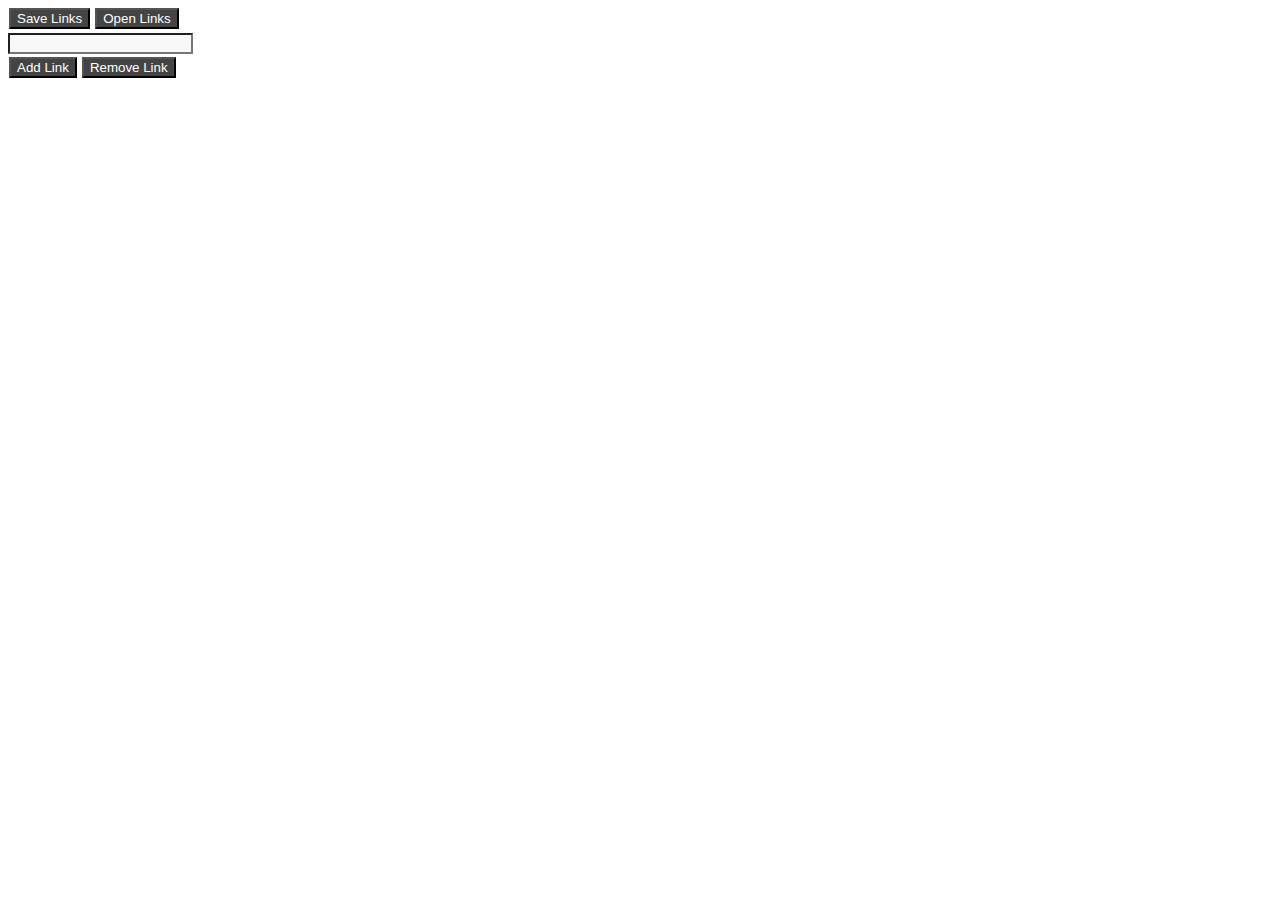
<file: index.html>
<!DOCTYPE html>
<html>
<head>
	<title>Multitabs</title>
    <link rel="stylesheet" type="text/css" href="style.css">
    <script src="javascript.js"></script>
</head>
<body>

	<button id="saveLinksBtn">Save Links</button>
	<button id="openLinksBtn">Open Links</button>

	<div id="textfieldsArea">
		<input id="textfield1">
	</div>
	<button id="addLinkBtn">Add Link</button>
	<button id="removeLinkBtn">Remove Link</button>
</body>
</html>
</file>
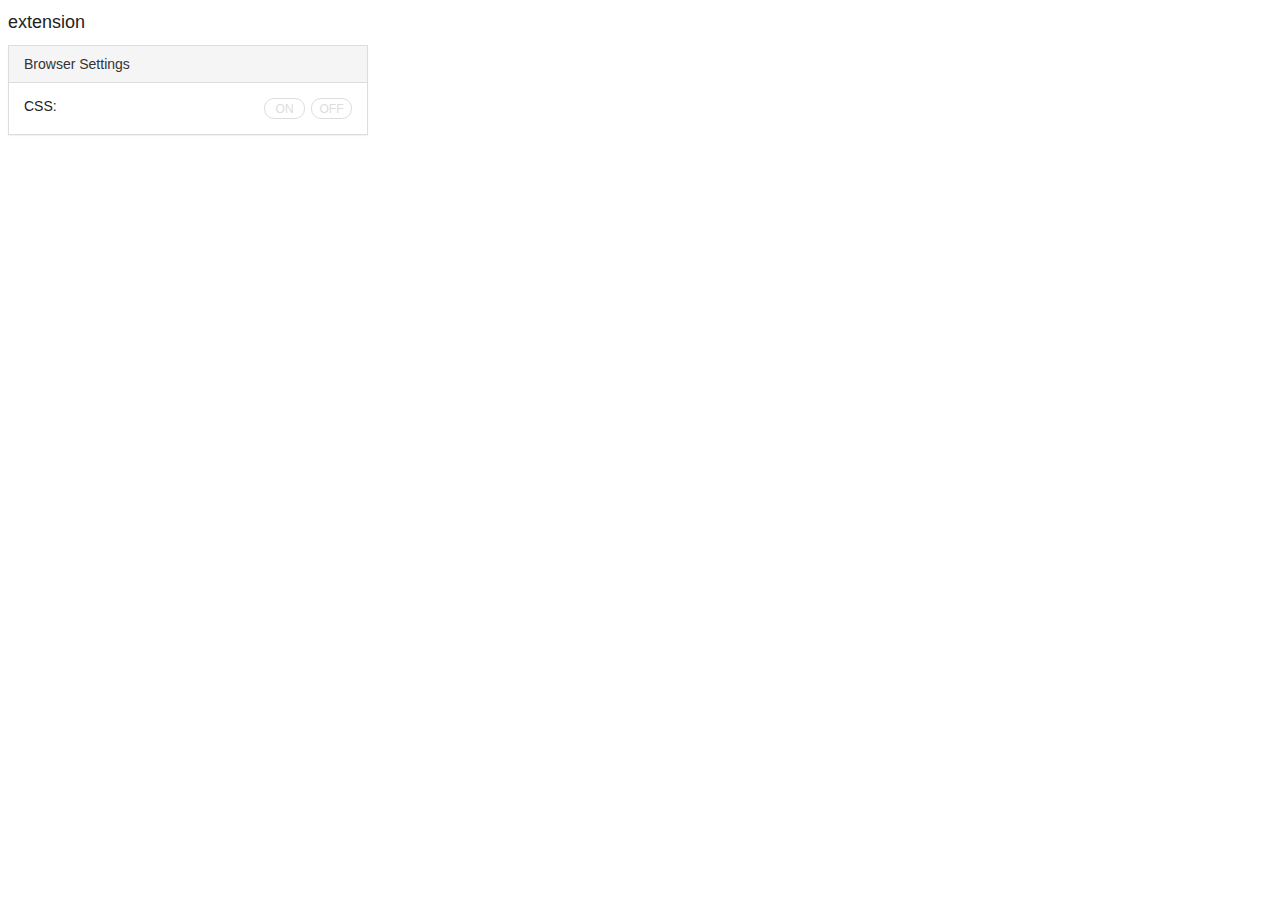
<file: popup/index.html>
<!DOCTYPE html>
<html>
    <head>
        <title>extension</title>
        <meta http-equiv="Content-Type" content="text/html; charset=UTF-8" />
        <link href="assets/css/ez.css" rel="stylesheet" type="text/css" />
        <link href="assets/css/main.css" rel="stylesheet" type="text/css" />
        <script type="text/javascript" src="assets/js/mustache.js"></script>
        <script type="text/javascript" src="assets/js/templates.js"></script>
        <script type="text/javascript" src="assets/js/popup.js"></script>
    </head>
    <body>
        <h1>extension</h1>
        <div id="content">

            <div class="panel panel-default">
                <div class="panel-heading">Browser Settings</div>
                <div class="panel-body">
                    <div class="ez-box row">
                        <div class="ez-fl key">CSS:</div>
                        <div class="ez-fr value">
                            <div id="button-css-enable" class="switch enable">ON</div>
                            <div id="button-css-disable" class="switch disable">OFF</div>
                        </div>
                    </div>
                    </div>
                </div>
            </div>

            <!-- Notification box -->
            <div id="info-box" class="notice">
                <button type="button" class="close" id="info-box-close">×</button>
                <div class="notice-heading">Tähelepanu</div>
                <div>Tee refresh lehele, et extension töötaks.</div>
                <div class="checkbox">
                    <label id="info-box-checkbox-label">
                        <input id="info-box-checkbox" type="checkbox"> Ära näita uuesti
                    </label>
                </div>
            </div>

        </div>
        
    </body>
</html>
</file>
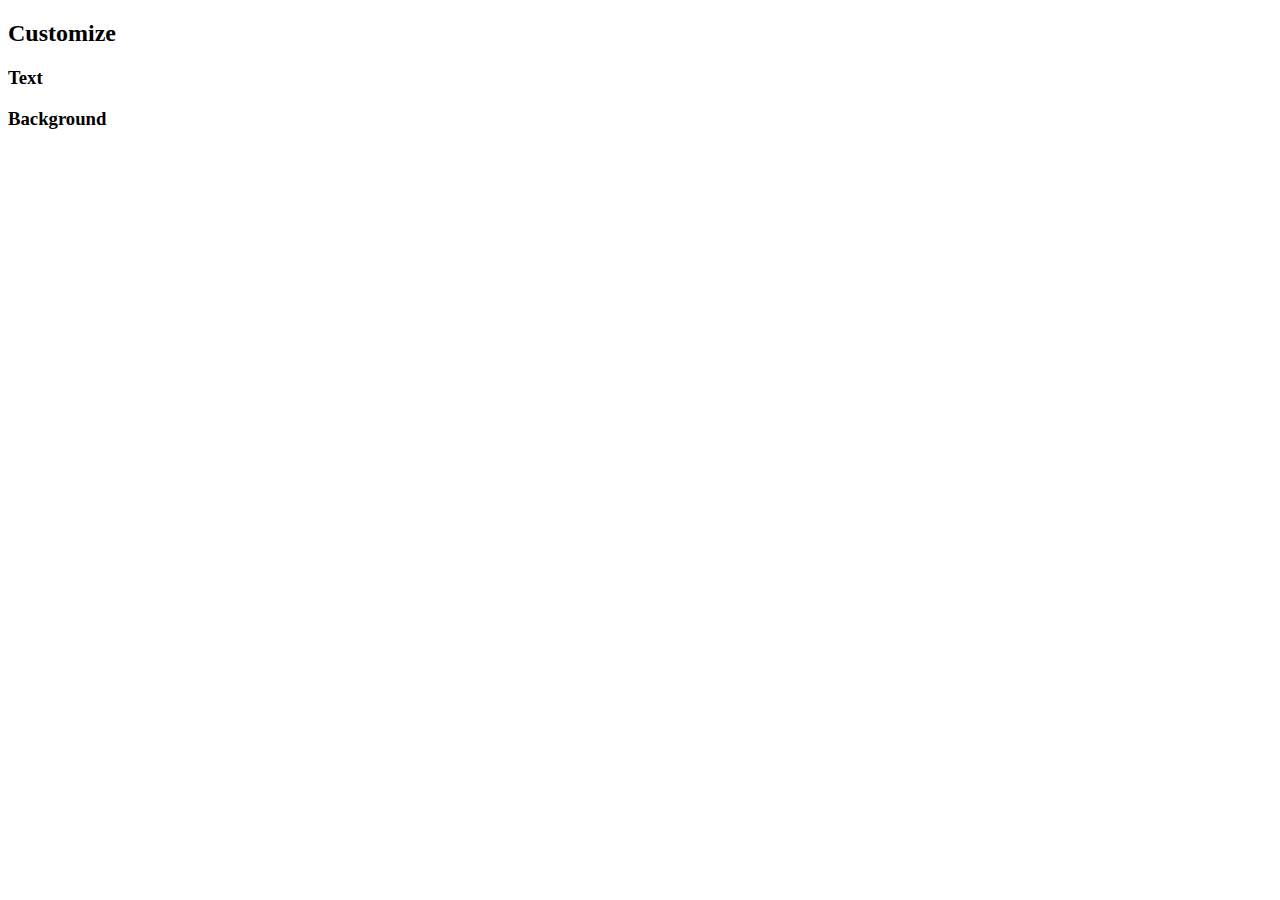
<file: customizer.html>
<!DOCTYPE html>
<html>
<head>
    <link rel="stylesheet" href="popupstyle.css">
    <script src="firebase.js"></script>
    <script src="config.js"></script>
    <script src="popup.js"></script>
</head>
<body>
<h2>Customize</h2>
<div>
    <a id="text" href="#"><h3>Text</h3></a>
        <div class="content" id="textcontent">
            <p>Type:</p>
            <select id="type">
                <option value="p" selected="selected">p</option>
                <option value="h1">h1</option>
                <option value="h2">h2</option>
            </select>
            <p>Font:</p>
            <select id="family">
                <option value="Times New Roman" selected ="selected">Times New Roman</option>
                <option value="Arial">Arial</option>
                <option value="Courier New">Courier</option>
            </select>
            <p>Font color:</p>
            <input id="color" type="color">
            <br><br>
            <input type="button" class="btn" id="saveFont" value="Apply"/>
        </div>
</div>
<div>
    <a id="background" href="#"><h3>Background</h3></a>
    <div class="content" id="bgcontent">
        <p>Color:</p>
        <input id="bgcolor" type="color">
        <br><br>
        <div>
            <input type="button" id="save" class="btn" value="Apply"/>
        </div>
    </div>
</div>
<br>
</body>
</html>
</file>
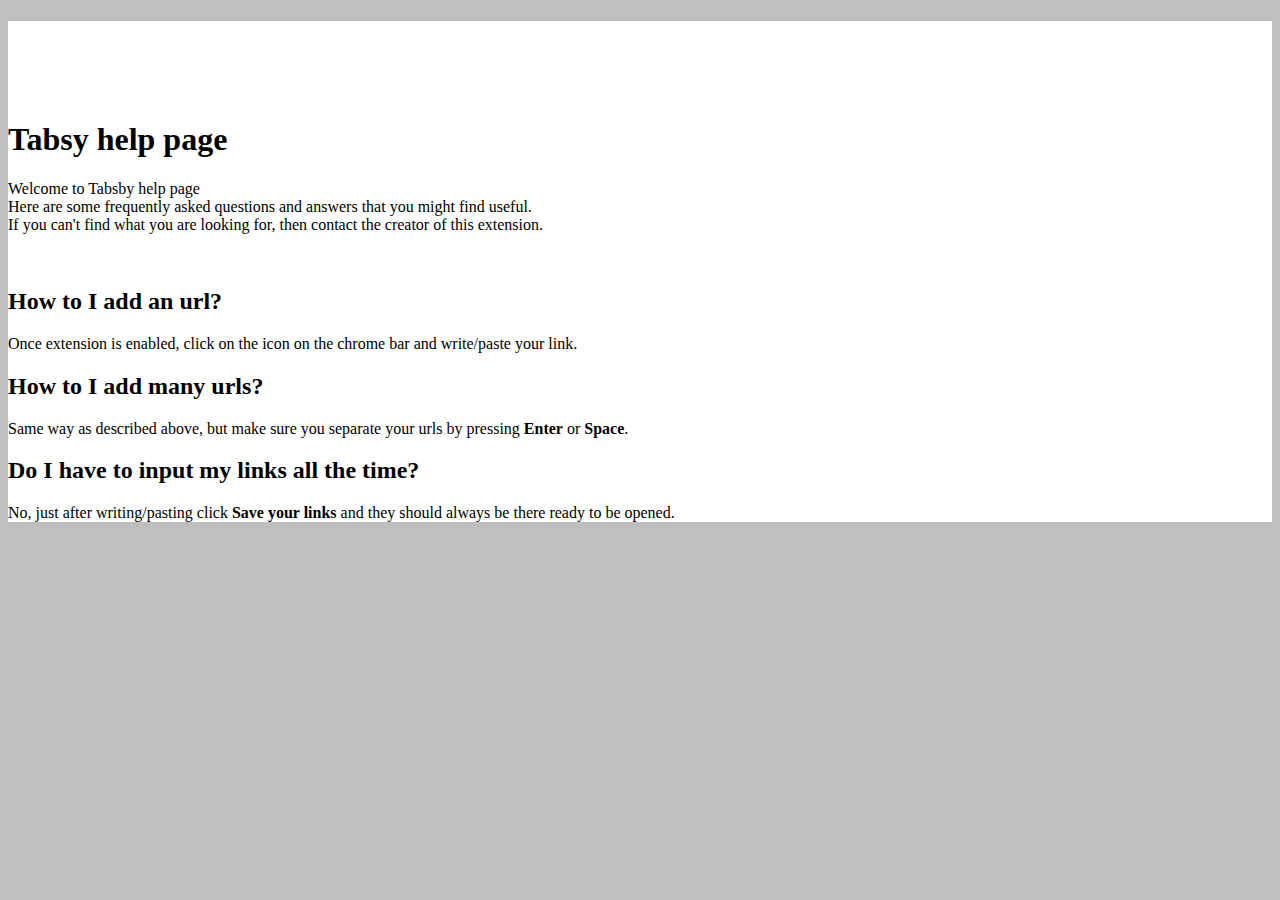
<file: help.html>
<!DOCTYPE html>
<html>
	<head>
		<link rel="stylesheet" type="text/css" href="style.css">
		<style>
			html{
				background-color: #bfbfbf;
			}
		</style>
	</head>

	<body>
		<h1 style="padding-top: 100px">Tabsy help page</h1>
		<p>Welcome to Tabsby help page<br>
		Here are some frequently asked questions and answers that you might find useful.<br>
		If you can't find what you are looking for, then contact the creator of this extension.</p><br>
		
		<h2>How to I add an url?</h2>
		<p>Once extension is enabled, click on the icon on the chrome bar and write/paste your link.</p>
		
		<h2>How to I add many urls?</h2>
		<p>Same way as described above, but make sure you separate your urls by pressing <b>Enter</B> or <b>Space</b>.</p>
		
		<h2>Do I have to input my links all the time?</h2>
		<p>No, just after writing/pasting click <b>Save your links</b> and they should always be there ready to be opened.</p>
		
	</body>
</html>
</file>
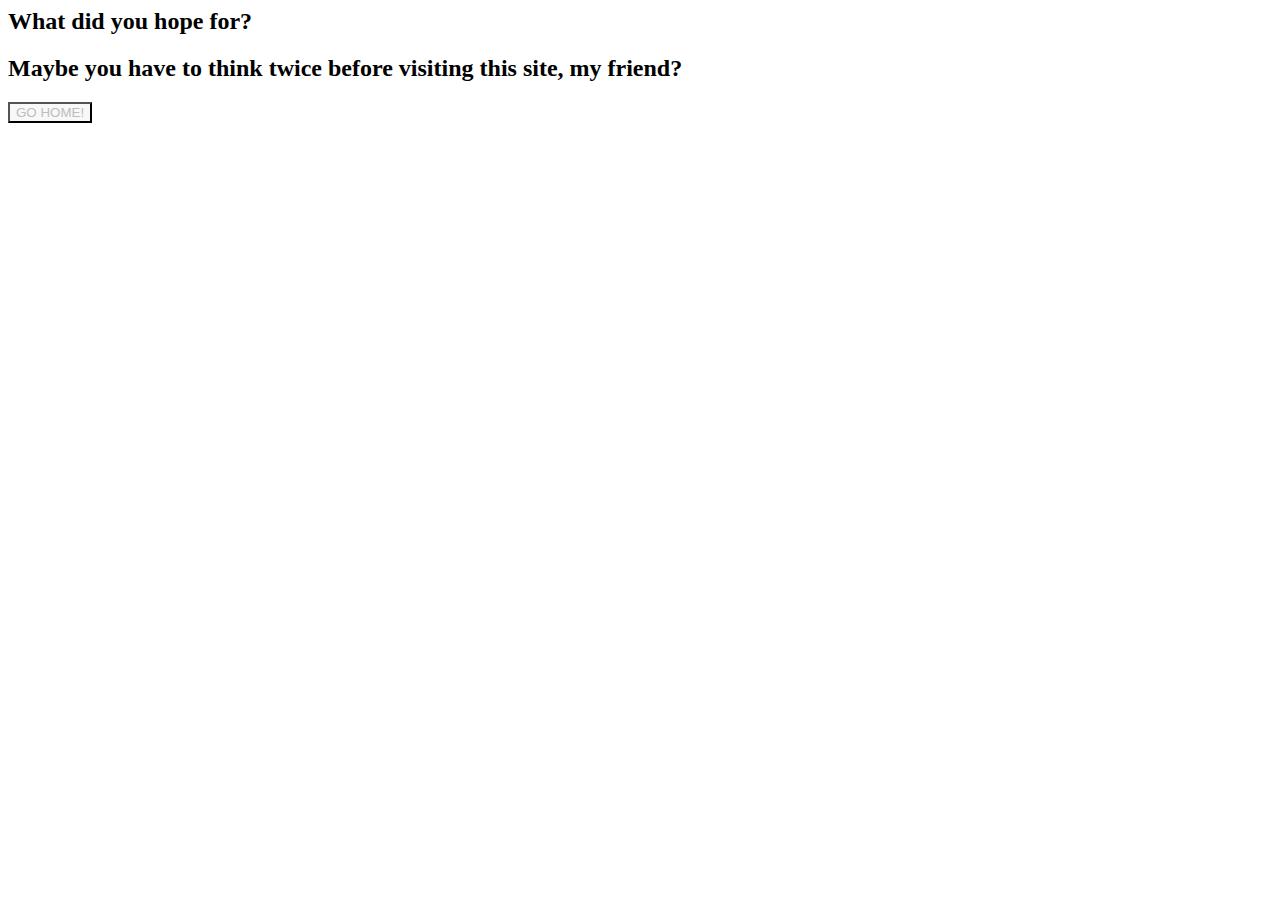
<file: instead.html>
<html>
    <head>
        <title>Ups...</title>
        <script type="text/javascript" src="js/jquery-1.7.min.js"></script>
        <script type="text/javascript" src="js/not_distracted.js"></script>
		<script type="text/javascript" src="js/instead.js"></script>
		
        <link rel="stylesheet" href="style.css">
    </head>
    <body>
        <h2>What did you hope for? </h2>
		<h2>Maybe you have to think twice before visiting this site, my friend?</h2>
        <div id="onestep">
			<input type="button" id="btnOpenNewTab" class="button" value="GO HOME!"/>
		</div>
		
    </body>
</html>
</file>
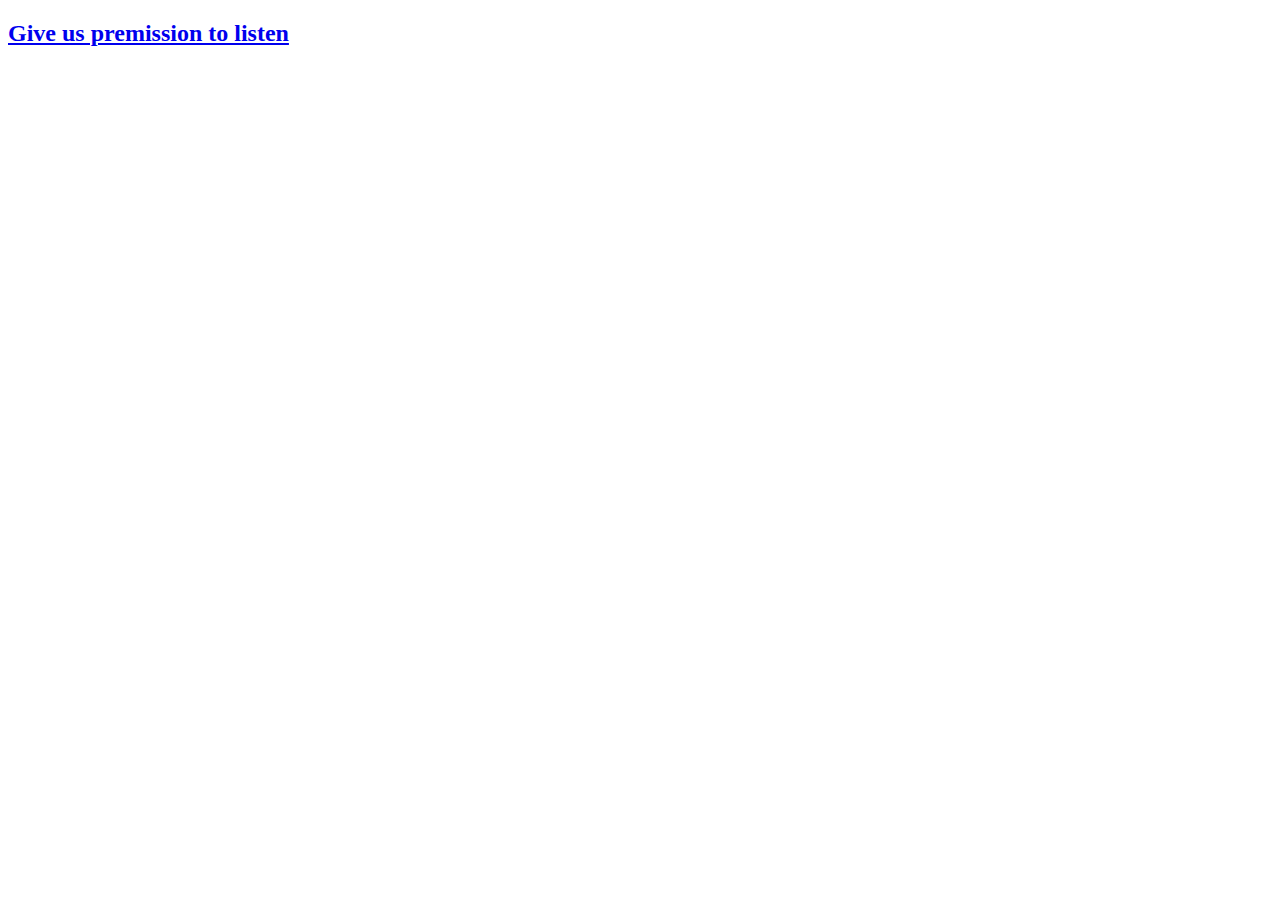
<file: popup.html>
<!doctype html>
<!--
 This page is shown when the extension button is clicked, because the
 "browser_action" field in manifest.json contains the "default_popup" key with
 value "popup.html".
 -->
<html>
  <head>
    <title>Getting Started Extension's Popup</title>


    <script src="popup.js"></script>

  </head>

  <body>

  <h2>  <a href="premission.html" target="_blank"> Give us premission to listen </a></h2>



</html>
</file>
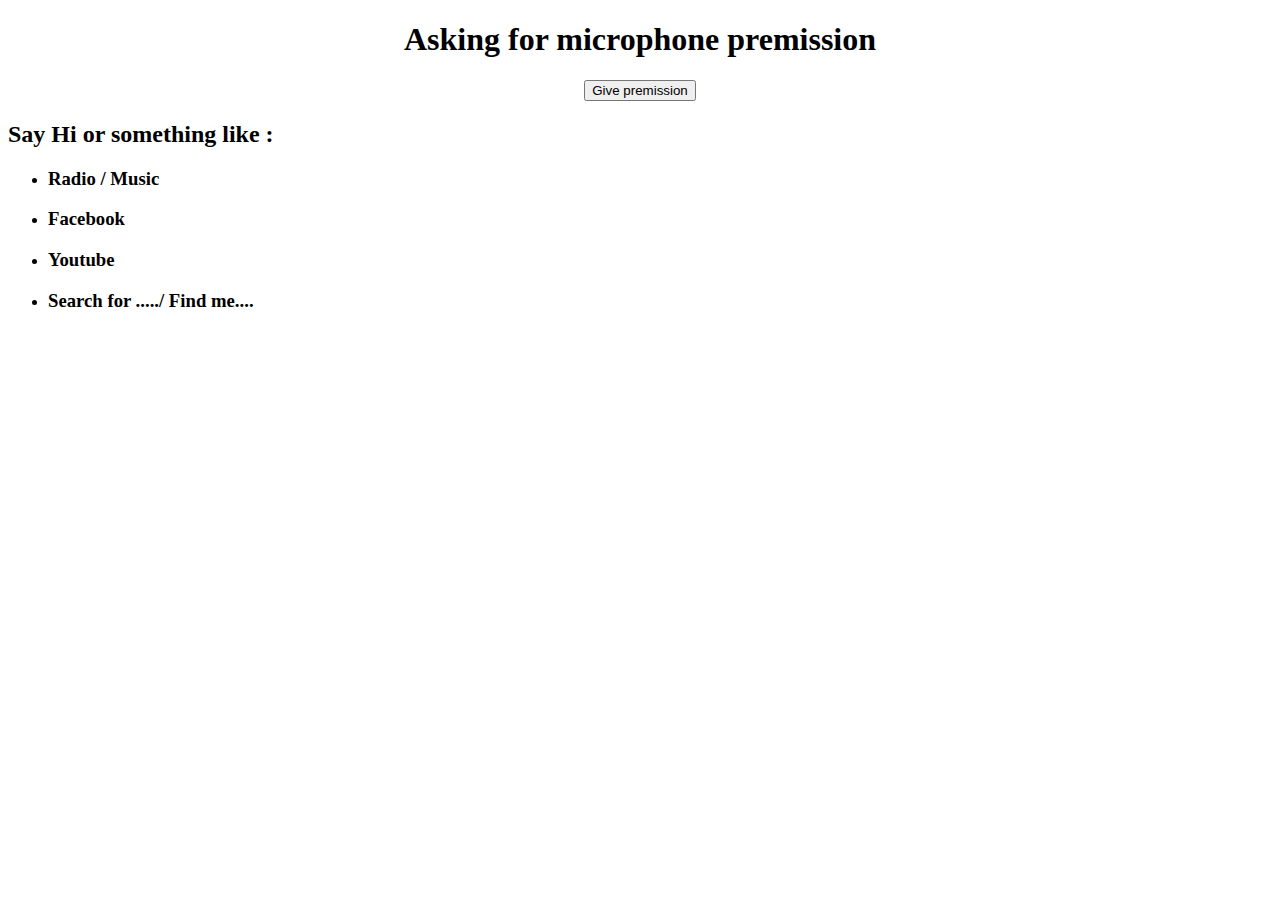
<file: premission.html>
<!DOCTYPE html>
<html lang="en">
<head>
    <meta charset="UTF-8">
    <title>Premission page</title>
</head>
<body>

<div id="content" align="center">
    <h1 align="center">Asking for microphone premission</h1>
    <button id="myBtn" align="center"> Give premission </button>
</div>
<h2>Say Hi or something like : </h2>
<div id = "list" >
    <ul>
        <li><h3>Radio / Music</h3></li>
        <li><h3>Facebook</h3></li>
        <li><h3>Youtube</h3></li>
        <li><h3>Search for ...../ Find me....</h3></li>

    </ul>

</div>


<script >

    document.getElementById("myBtn").addEventListener("click", Open);
  function Open(){

    alert("Thank you for trusting us! Try saying 'facebook','youtube', or'music' ");

    navigator.getUserMedia  = navigator.getUserMedia ||
        navigator.webkitGetUserMedia ||
        navigator.mozGetUserMedia ||
        navigator.msGetUserMedia;




    if (navigator.getUserMedia) {
        navigator.getUserMedia({audio: true}, function(stream) {



            "use strict";var _typeof="function"==typeof Symbol&&"symbol"==typeof Symbol.iterator?function(a){return typeof a}:function(a){return a&&"function"==typeof Symbol&&a.constructor===Symbol&&a!==Symbol.prototype?"symbol":typeof a};
//! annyang
//! version : 2.6.0
//! author  : Tal Ater @TalAter
//! license : MIT
//! https://www.TalAter.com/annyang/
            !function(a,b){"function"==typeof define&&define.amd?define([],function(){return a.annyang=b(a)}):"object"===("undefined"==typeof module?"undefined":_typeof(module))&&module.exports?module.exports=b(a):a.annyang=b(a)}("undefined"!=typeof window?window:void 0,function(a,b){var c,d=a.SpeechRecognition||a.webkitSpeechRecognition||a.mozSpeechRecognition||a.msSpeechRecognition||a.oSpeechRecognition;if(!d)return null;var e,f,g=[],h={start:[],error:[],end:[],soundstart:[],result:[],resultMatch:[],resultNoMatch:[],errorNetwork:[],errorPermissionBlocked:[],errorPermissionDenied:[]},i=0,j=0,k=!1,l="font-weight: bold; color: #00f;",m=!1,n=!1,o=/\s*\((.*?)\)\s*/g,p=/(\(\?:[^)]+\))\?/g,q=/(\(\?)?:\w+/g,r=/\*\w+/g,s=/[\-{}\[\]+?.,\\\^$|#]/g,t=function(a){return a=a.replace(s,"\\$&").replace(o,"(?:$1)?").replace(q,function(a,b){return b?a:"([^\\s]+)"}).replace(r,"(.*?)").replace(p,"\\s*$1?\\s*"),new RegExp("^"+a+"$","i")},u=function(a){for(var b=arguments.length,c=Array(b>1?b-1:0),d=1;d<b;d++)c[d-1]=arguments[d];a.forEach(function(a){a.callback.apply(a.context,c)})},v=function(){return e!==b},w=function(a,b){a.indexOf("%c")!==-1||b?console.log(a,b||l):console.log(a)},x=function(){v()||c.init({},!1)},y=function(a,b,c){g.push({command:a,callback:b,originalPhrase:c}),k&&w("Command successfully loaded: %c"+c,l)},z=function(a){u(h.result,a);for(var b,c=0;c<a.length;c++){b=a[c].trim(),k&&w("Speech recognized: %c"+b,l);for(var d=0,e=g.length;d<e;d++){var f=g[d],i=f.command.exec(b);if(i){var j=i.slice(1);return k&&(w("command matched: %c"+f.originalPhrase,l),j.length&&w("with parameters",j)),f.callback.apply(this,j),void u(h.resultMatch,b,f.originalPhrase,a)}}}u(h.resultNoMatch,a)};return c={init:function(l){var o=!(arguments.length>1&&arguments[1]!==b)||arguments[1];e&&e.abort&&e.abort(),e=new d,e.maxAlternatives=5,e.continuous="http:"===a.location.protocol,e.lang="en-US",e.onstart=function(){n=!0,u(h.start)},e.onsoundstart=function(){u(h.soundstart)},e.onerror=function(a){switch(u(h.error,a),a.error){case"network":u(h.errorNetwork,a);break;case"not-allowed":case"service-not-allowed":f=!1,(new Date).getTime()-i<200?u(h.errorPermissionBlocked,a):u(h.errorPermissionDenied,a)}},e.onend=function(){if(n=!1,u(h.end),f){var a=(new Date).getTime()-i;j+=1,j%10===0&&k&&w("Speech Recognition is repeatedly stopping and starting. See http://is.gd/annyang_restarts for tips."),a<1e3?setTimeout(function(){c.start({paused:m})},1e3-a):c.start({paused:m})}},e.onresult=function(a){if(m)return k&&w("Speech heard, but annyang is paused"),!1;for(var b=a.results[a.resultIndex],c=[],d=0;d<b.length;d++)c[d]=b[d].transcript;z(c)},o&&(g=[]),l.length&&this.addCommands(l)},start:function(a){x(),a=a||{},m=a.paused!==b&&!!a.paused,f=a.autoRestart===b||!!a.autoRestart,a.continuous!==b&&(e.continuous=!!a.continuous),i=(new Date).getTime();try{e.start()}catch(a){k&&w(a.message)}},abort:function(){f=!1,j=0,v()&&e.abort()},pause:function(){m=!0},resume:function(){c.start()},debug:function(){var a=!(arguments.length>0&&arguments[0]!==b)||arguments[0];k=!!a},setLanguage:function(a){x(),e.lang=a},addCommands:function(b){var c;x();for(var d in b)if(b.hasOwnProperty(d))if(c=a[b[d]]||b[d],"function"==typeof c)y(t(d),c,d);else{if(!("object"===("undefined"==typeof c?"undefined":_typeof(c))&&c.regexp instanceof RegExp)){k&&w("Can not register command: %c"+d,l);continue}y(new RegExp(c.regexp.source,"i"),c.callback,d)}},removeCommands:function(a){a===b?g=[]:(a=Array.isArray(a)?a:[a],g=g.filter(function(b){for(var c=0;c<a.length;c++)if(a[c]===b.originalPhrase)return!1;return!0}))},addCallback:function(c,d,e){var f=a[d]||d;"function"==typeof f&&h[c]!==b&&h[c].push({callback:f,context:e||this})},removeCallback:function(a,c){var d=function(a){return a.callback!==c};for(var e in h)h.hasOwnProperty(e)&&(a!==b&&a!==e||(c===b?h[e]=[]:h[e]=h[e].filter(d)))},isListening:function(){return n&&!m},getSpeechRecognizer:function(){return e},trigger:function(a){return c.isListening()?(Array.isArray(a)||(a=[a]),void z(a)):void(k&&w(n?"Speech heard, but annyang is paused":"Cannot trigger while annyang is aborted"))}}});



            if(annyang){
                var commands = {

                    'youtube' :function(){window.open("https://www.youtube.com");},
                    'radio': function() {window.open("http://player.skyplus.fm/",'_blank', 'toolbar=0,location=0,menubar=0'); },
                    'facebook':function(){window.open("https://www.facebook.com");},
                    'music': function() {window.open("http://player.skyplus.fm/",'_blank', 'toolbar=0,location=0,menubar=0'); },
                    'hi' : function() { var audio = new Audio('Hello.mp3');audio.play();},
                    'search (for) *searchfor' : function(searchfor){window.open("https://www.google.com/search?q="+searchfor );},
                    'find (me) *searchfor' : function(searchfor){window.open("https://www.google.com/search?q="+searchfor); },
                     'google *searchfor' :function(searchfor){window.open("https://www.google.com/search?q="+searchfor);}

                }


            }
            annyang.addCommands(commands);
            annyang.start();
            console.log("kõik ok");





        }, function(err) {
            console.log("The following error occurred: " + err.name);
        });}else{console.log("Not supported!");}}</script>
</body>



</html>
</file>
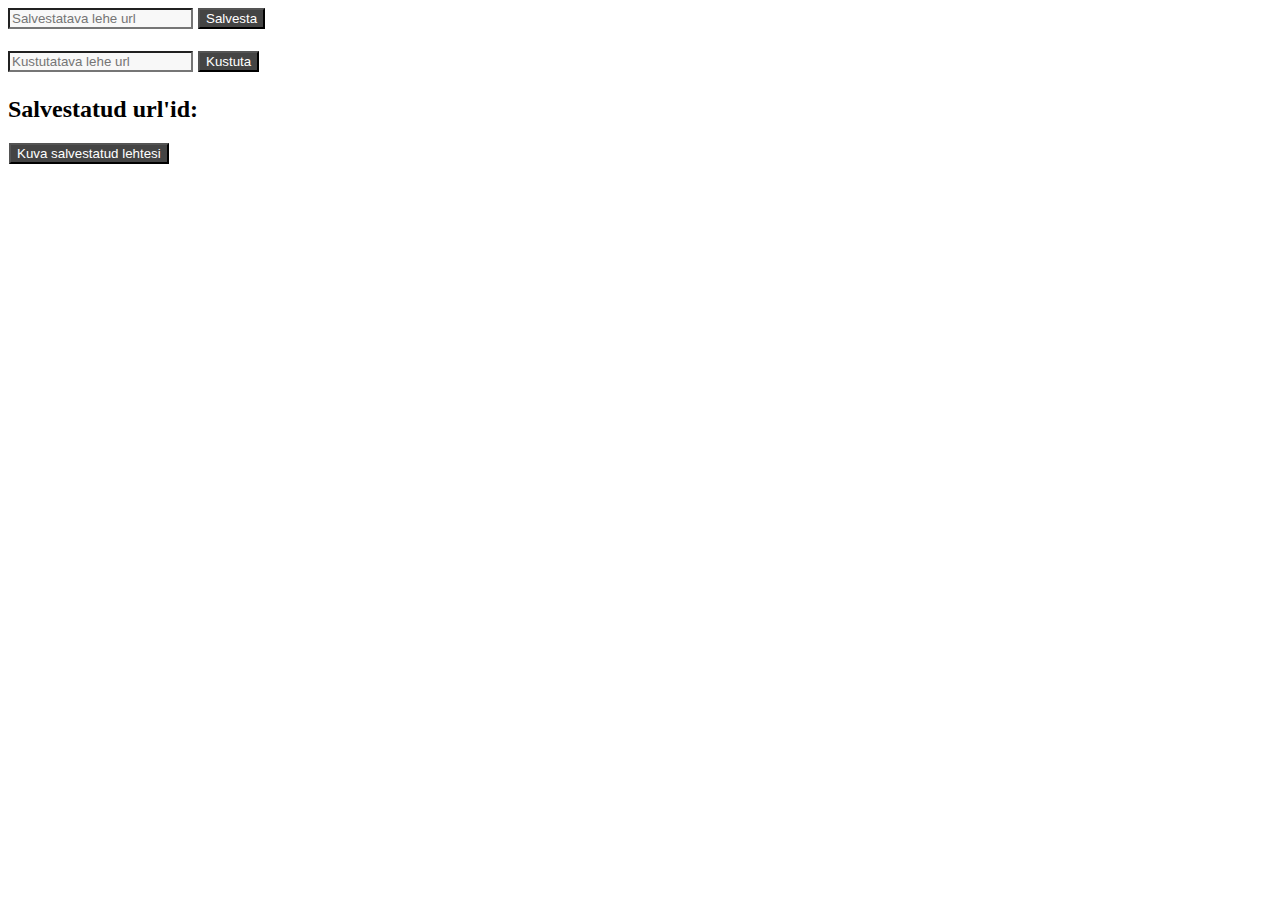
<file: settings.html>
<!doctype html>

<html lang="en">
<head>

  <title>Taber</title>
  <script src="settings.js" charset="utf-8"></script>
  <link rel="stylesheet" href="style.css">

</head>

<body>

<input id="addNewPage" type="text" placeholder="Salvestatava lehe url">
<button id="addNewPageBTN" type="button" name="button">Salvesta</button>
<br><br>
<input id="removeOldPage" type="text" placeholder="Kustutatava lehe url">
<button id="removeOldPageBTN" type="button" name="button">Kustuta</button>

<h2>Salvestatud url'id:</h2>
<button id="loadSaved" type="button" name="button">Kuva salvestatud lehtesi</button>
<div id="savedUrl" class="savedUrl"></div>
</body>
</html>
</file>
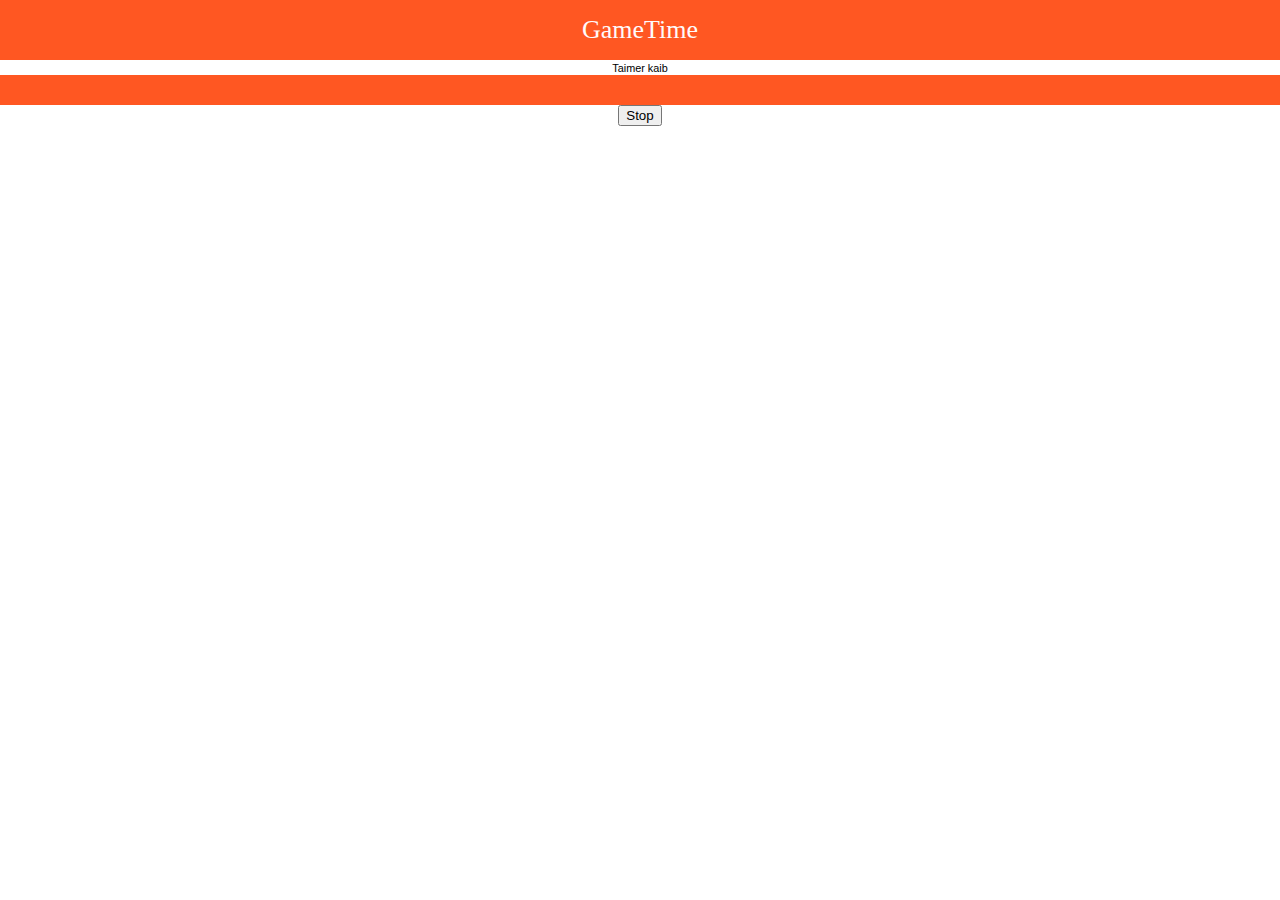
<file: timer.html>
<!doctype html>
<html>
  <head>
     <link rel="stylesheet" type="text/css" href="main.css">
  </head>
  <body>
    <div id="container">
      <h1>GameTime</h1><small>Taimer kaib</small>
      <div id="current-state">
        <h2 id="current-time"></h2>
      </div>
      <div id="controls">
        <div class="controls-buttons-group">
          <button type="button" id="stop">Stop</button>
        </div>
      </div>
    </div>
    <script type="text/javascript" src="moment.js"></script>
    <script src="timer.js"></script>
  </body>
</html>
</file>
<file: style.css>
body{
	background-color: #fff;
}
input{
	background-color: #f8f8f8;
	color: #bdbdbd;
    margin-top: 0px;
    margin-bottom: 3px;
    margin-right: 0px;
    margin-left: 0px;
}
button{
	background-color: #444;
	color: #fff;
    margin-top: 0px;
    margin-bottom: 4px;
    margin-right: 0px;
    margin-left: 1px;
}
button:hover{
	background-color: #000;
	cursor: pointer;
    margin-top: 0px;
    margin-bottom: 4px;
    margin-right: 0px;
    margin-left: 1px;
}
button:active{
	background-color: #000;
	cursor: pointer;
    margin-top: 0px;
    margin-bottom: 4px;
    margin-right: 0px;
    margin-left: 1px;
}
</file>
<file: popup/assets/css/ez.css>
/* 2009 - 2010 (c) | ez-css.org
 * ez.css ::  version 1.3 :: 03132010
 
 * This style sheet caters for IE 5 browsers.
 * With this style sheet, use the snippets from http://www.ez-css.org/layouts
*/

/*
 * auto-centering in IE 5
 * we reset this value in the next rule so content is left aligned.
 */

body {text-align: center;}

/*
 * This wrapper, first child of body, is used to wrap "ez-css" modules.
 * It will auto-center if it is given a width smaller than the width of the viewport.
 * Position relative is used to create a stacking context from the start (to prevent z-index issues).
 * overflow:hidden is used to create a block formatting context, but if you give this element a width you can replace this declaration with display:inline-block
 */

.ez-mw {
    margin-right: auto;
    margin-left: auto;
    text-align: left;
    position :relative;
    z-index: 1;
    text-align: left;
    overflow: hidden;
}

/*
 * to make sure modules clear previous containers
 */

.ez-wr {clear: left;}

/*
 * this is the clearfix method
 * we rely on this to contain floats in "stand-alone" modules
 */

.ez-wr:after,
.ez-box:after {
    content: ".";
    display: block;
    height: 0;
    clear: both;
    visibility: hidden;
}

/*
 * hacks for IE 5 (Win and Mac)
 * (min-height is the "hasLayout" trigger used for IE7)
 */

.ez-wr,.ez-box,.ez-last {display: inline-block;min-height: 0;}
/* hides from IE-mac \*/
* html .ez-wr,
* html .ez-box,
* html .ez-last {height: 1%;}
.ez-wr,.ez-box,.ez-last {display: block;}
/* end hide from IE-mac */

/*
 * the last DIV in the HTML flow (a column) must create a new block formatting context.
 * by default, we rely on "overflow:hidden", but if this creates an issue with your design, then try one of these classes instead:
 * ez-oa
 * ez-dt
 * ez-it
 * ez-tc
 * ez-ib
 */

.ez-oh {
    overflow: hidden;
}

* html .ez-oh {
    overflow: visible;
}

.ez-oa {
    overflow: auto;
}
.ez-dt {
    display: table;
}

.ez-it {
    display: inline-table;
}
.ez-tc {
    display: table-cell;
}

.ez-ib {
    display: inline-block;
}

/*
 * DIVs to be columns
 * we float them left or right depending on module or layout
 * the negative margin is used to fix a IE6 bug (3px jog).
 */
.ez-fl {
    float: left;
}

* html .ez-fl {
    margin-right: -3px;
}

.ez-fr {
    float: right;
}

* html .ez-fr {
    margin-left: -3px;
}

/*
 * every floated column in a module or layout needs a width
 * here we have 5 default values: 1/4, 1/3, 1/2, 2/3 and 3/4
 */

.ez-25 {width: 25%;}
.ez-33 {width: 33.33%;}
.ez-50 {width: 50%;}
.ez-66 {width: 66.66%;}
.ez-75 {width: 75%;}

/*
 * the following classes are used to make columns that are siblings overlap by 1 pixel (to vertically align 1 pixel borders between containers)
 * for this to work, this class must be applied to the following elements:
 * - column 1 of Module 2A,
 * - column 2 of Module 3A,
 * - column 1 of Module 3B,
 * - column 3 of Module 4A,
 * - column 1 of Module 4B,
 * - column 1 in column 1 of Module 4B,
 * - column 2 in column 1 of Module 4B
 */

.ez-negmr {
    margin-right: -1px;
}

* html .ez-negmr {
    margin-right:-4px;
}

/*
 * (star html hack is used here because of the cascade, to override "* html .ez-fl")
 * same as above, but for these elements:
 * - column 1 of Module 3A,
 * - column 1 of Module 4A,
 * - column 2 of Module 4A
 */

* html .ez-negmx,
.ez-negmx {
    margin-right: -1px;
}

/*
 * same as above, but for these elements:
 * - column 1 of Module 2B,
 * - column 2 of Module 3B
 */

.ez-negml {
    margin-left: -1px;
}

* html .ez-negml {
    margin-left:-4px;
}
</file>
<file: popup/assets/css/main.css>
body
{
    font-family: "Open Sans", "Helvetica Neue", Helvetica, Arial, sans-serif;
    font-size: 14px;
    width: 360px;
    color: #222222;
    text-align: left;
}

h1
{
    font-size: 18px;
    font-weight: normal;
}

.switch
{
    display: inline-block;
    width: 25px;
    border: 1px solid #dddddd;
    text-align: center;
    font-size: 12px;
    margin-left: 2px;
    padding: 3px 7px 2px 7px;
    color: #dddddd;
    text-align: center;
    border-radius: 10px;
    cursor: pointer;
    -webkit-transition-property: background-color, border-color, box-shadow, color;
    -webkit-transition-duration: 0.2s;
    -webkit-transition-timing-function: ease-in;
}

.switch:hover
{
    border: 1px solid #999;
    color: #999;
}

.switch.disable.active
{
    color: #cc2929 ! important;
    border: 1px solid #cc2929 ! important;
    background-color: rgba(204, 45, 45, .15);
    -webkit-box-shadow: 0px 0px 5px 0px #cc2929;
    box-shadow: 0px 0px 5px 0px #cc2929;
}

.switch.enable.active
{
    color: #2bcc2b ! important;
    border: 1px solid #2bcc2b ! important;
    background-color: rgba(45, 204, 45, .15);
    -webkit-box-shadow: 0px 0px 5px 0px #2bcc2b;
    box-shadow: 0px 0px 5px 0px #2bcc2b;
}

.panel
{
    margin-bottom: 20px;
    background-color: #ffffff;
    border: 1px solid transparent;
    border-radius: 0;
    -webkit-box-shadow: 0 1px 1px rgba(0, 0, 0, 0.05);
    box-shadow: 0 1px 1px rgba(0, 0, 0, 0.05);
}

.panel-heading
{
    padding: 10px 15px;
    border-bottom: 1px solid transparent;
}

.panel-body
{
    padding: 15px 15px 10px 15px;
}

.panel-body .row
{
    margin-bottom: 5px;
}

.panel-default
{
    border-color: #dddddd;
}

.panel-default > .panel-heading
{
    color: #333333;
    background-color: #f5f5f5;
    border-color: #dddddd;
}

.panel-info
{
    border-color: #d08002;
    background-color: #fcf8e3;
    color: #e99002;
    padding: 10px;
}

.author
{
    font-size: 12px;
    margin-bottom: 5px;
}

.author a
{
    text-decoration: none;
}

.author a:hover
{
    text-decoration: underline;
    color: #888;
}

.author a:focus
{
    outline: none ! important;
}

.bold
{
    font-weight: bold; 
}

.checkbox
{
    vertical-align: middle;
    margin-top: 15px;
}

.notice
{
    box-sizing: border-box;
    font-size: 13px;
    opacity: 0;
    -webkit-transition-property: opacity;
    -webkit-transition-duration: 0.5s;
    -webkit-transition-timing-function: ease-in;
    height: 0px;
    overflow: hidden;
    position: relative;
    -webkit-box-shadow: 0 1px 1px rgba(0, 0, 0, 0.05);
    box-shadow: 0 1px 1px rgba(0, 0, 0, 0.05);
}

.notice.show
{
    border: 1px solid #d08002;
    background-color: #fcf8e3;
    color: #e99002;
    padding: 10px;
    margin-bottom: 20px;
    height: auto;
    opacity: 1;
    overflow: auto;
}

.notice .notice-heading
{
    font-weight: bold;
    font-size: 14px;
    margin-bottom: 10px;
}

.close
{
    font-size: 22px;
    font-weight: bold;
    line-height: 1;
    text-shadow: 0 1px 0 #ffffff;
    opacity: 0.2;
    padding: 0;
    cursor: pointer;
    background: transparent;
    border: 0;
    position: absolute;
    top: 5px;
    right: 8px;
    color: inherit;
}

.close:hover, .close:focus
{
    text-decoration: none;
    cursor: pointer;
    opacity: 0.5;
}
</file>
<file: popupstyle.css>
#textcontent {
    display: none;
}

#bgcontent{
    display: none;
}

a,h3:link {
    text-decoration: none;
    color: #000000;
}

a,h3:hover {
    font-weight: bold;
    background-color: #baff00;
}

.btn{
    background-color:#44c767;
    -moz-border-radius:7px;
    -webkit-border-radius:7px;
    border-radius:7px;
    border:1px solid #2b9936;
    display:inline-block;
    cursor:pointer;
    color:#ffffff;
    font-family:Trebuchet MS;
    font-size:12px;
    padding:3px 10px;
    text-decoration:none;
    text-shadow:0px 1px 0px #2f6627;
}
.btn:hover {
    background-color:#34944b;
}
.btn:active {
    position:relative;
    top:1px;
}
</file>
<file: main.css>
body {
  font-size: 13px;
  font-family: 'Roboto', sans-serif;
  margin: 0;
  min-width: 200px;
  display: flex;
  flex-direction: column;
  text-align: center;
}

.hidden {
  display: none;
}

input {
  margin: 1rem;
  font-size: 13px;
}

p {
  margin: .5rem;
}

textarea {
  font-size: 13px;
}

.time-p {
  font-size: 13px;
}
.note-list {
  display: flex;
  flex-direction: column;
}

.note-item {
  font-size: 18px;
}

.note-item:hover {
  color: #ff5722;
}

.new-note-title{
  padding-top: 5px;
  padding-bottom: 5px;
  margin-top: 15px;

}

.time-p{
  background-color: #ff5722;
  margin: 0 !important;
  font-family: "Roboto";
  font-weight: 100;
  color: snow;
  padding-top: 15px;
  padding-bottom: 15px;
  font-size: 13px;
}

.note-title{
  padding-top: 5px;
  padding-bottom: 5px;
  margin-top: 5px;
  margin-bottom: 5px;
}

h1, h2{
  background-color: #ff5722;
  margin: 0 !important;
  font-family: "Roboto";
  font-weight: 100;
  color: snow;
  padding-top: 15px;
  padding-bottom: 15px;
}

h3{
  background-color: #ff5722;
  margin: 0 !important;
  font-family: "Roboto";
  font-weight: 100;
  color: snow;
  padding-top: 5px;
  padding-bottom: 5px;
  font-size: 13px;
}

.new-note-div{
  background-color: #ff5722;
  border: none;
  color: white;
  padding: 5px 10px;
  text-align: center;
  text-decoration: none;
  display: inline-block;
  font-size: 16px;
  margin: 4px 2px;
  cursor: pointer;

}
.new-note-div:hover {
  background-color: #ff5722;
}

.new-note-button{
  background-color: #ff5722;
  border: none;
  color: white;
  padding: 5px 10px;
  text-align: center;
  text-decoration: none;
  display: inline-block;
  font-size: 16px;
  margin: 4px 2px;
  cursor: pointer;

}
.new-note-div:active {
  background-color: #ff5722;
  transform: translateY(4px);
}



.new-note-button:hover {
  background-color: #ea4a17;
}

.new-note-button:active {
  background-color: #ff5722;
  transform: translateY(4px);
}

.back-button{
  background-color: #ff5722;
  border: none;
  color: white;
  padding: 5px 10px;
  text-align: center;
  text-decoration: none;
  display: inline-block;
  font-size: 16px;
  margin: 4px 2px;
  cursor: pointer;
}
.back-button:hover {
  background-color: #ea4a17;
}

.back-button:active {
  background-color: #ff5722;
  transform: translateY(4px);
}
.save-exit-button{
  background-color: #ff5722;
  border: none;
  color: white;
  padding: 5px 10px;
  text-align: center;
  text-decoration: none;
  display: inline-block;
  font-size: 16px;
  margin: 4px 2px;
  cursor: pointer;
}

.save-exit-button:hover {
  background-color: #ea4a17;
}

.save-exit-button:active {
  background-color: #ff5722;
  transform: translateY(4px);
}

.delete-button{
  background-color: #ff5722;
  border: none;
  color: white;
  padding: 5px 10px;
  text-align: center;
  text-decoration: none;
  display: inline-block;
  font-size: 16px;
  margin: 4px 2px;
  cursor: pointer;
}

.delete-button:hover {
  background-color: #ea4a17;
}

.delete-button:active {
  background-color: #ff5722;
  transform: translateY(4px);
}
</file>
